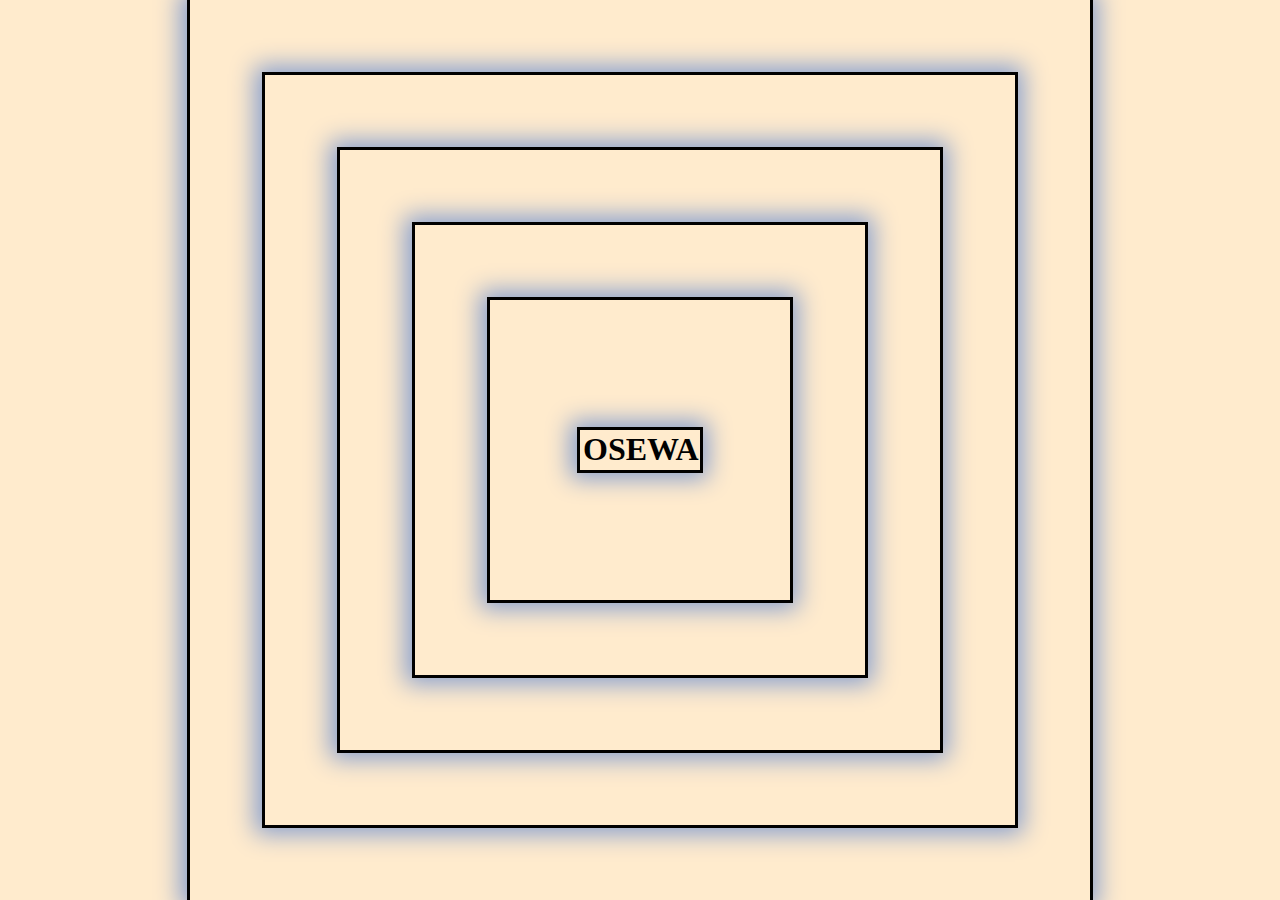
<file: index.html>
<!DOCTYPE html>
<html lang="en">
<head>
  <meta charset="UTF-8">
  <meta name="viewport" content="width=device-width, initial-scale=1.0">
  <title>Concentric Circles</title>
  <link rel="stylesheet" href="style.css">
</head>
<body>
    <div class="loading-screen">
      <div class="circle circle-1"><h1><a href="menu.html">OSEWA</a></h1></div>
        <div class="circle circle-2"></div>
        <div class="circle circle-3"></div>
        <div class="circle circle-4"></div>
        <div class="circle circle-5"></div>
        <div class="circle circle-6"></div>
      </div>
  
</body>
</html>
</file>
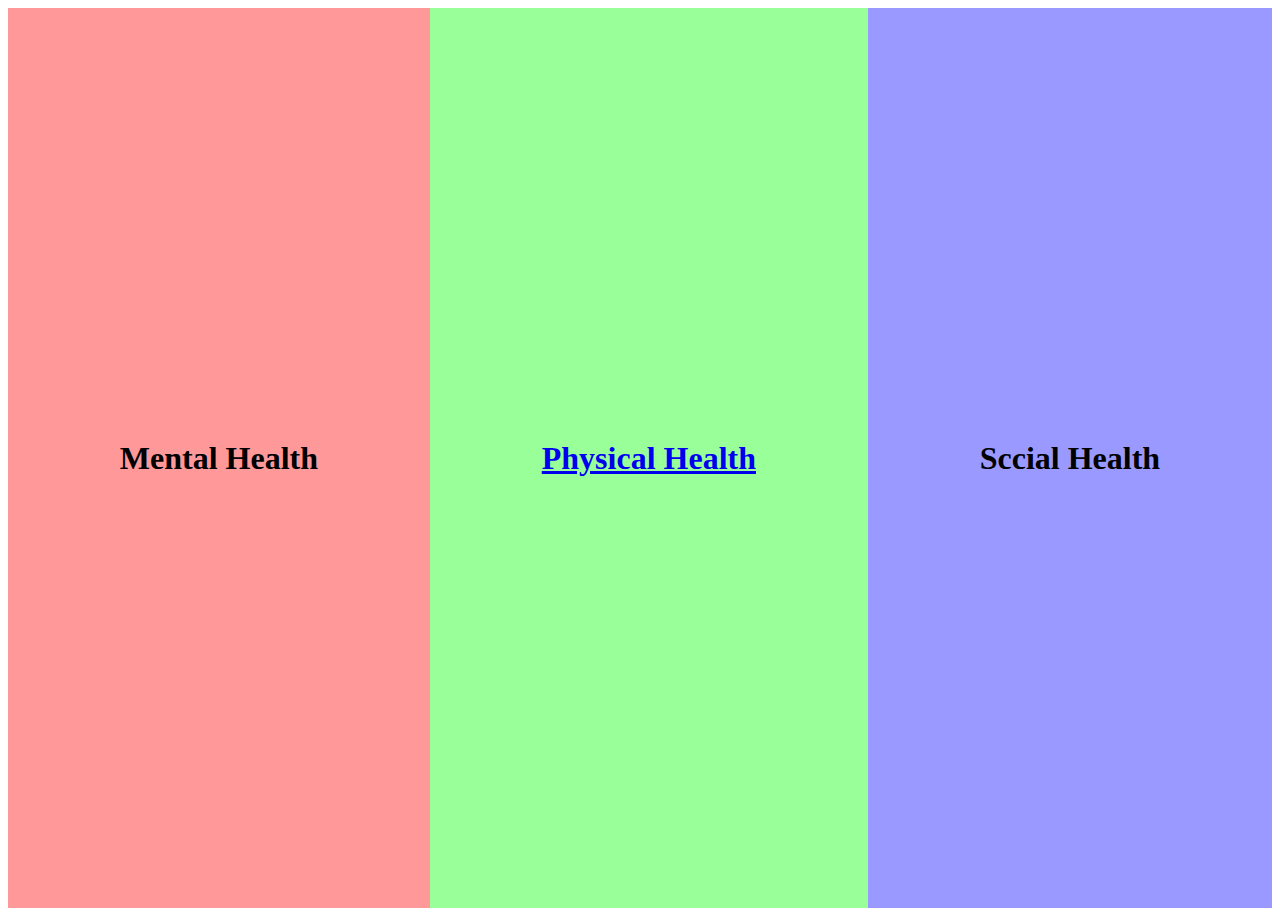
<file: menu.html>
<!DOCTYPE html>
<html lang="en">
<head>
    <meta charset="UTF-8">
    <meta name="viewport" content="width=device-width, initial-scale=1.0">
    <title>Document</title>
    <link rel="stylesheet" href="styleformenu.css">
</head>
<body>
    <div class="container">
        <div class="column" id="column1"><h1><a href="mental.html" style="text-decoration: none; color: black;">Mental Health</a></h1></div>
        <div class="column" id="column2"><h1><a href="physical.html">Physical Health</a></h1></div>
        <div class="column" id="column3"><h1>Sccial Health</h1></div>
    </div>
</body>
</html>
</file>
<file: style.css>
.loading-screen {
    position: fixed;
    top: 0;
    left: 0;
    width: 100%;
    height: 100%;
    background-color:blanchedalmond;
    display: flex;
    justify-content: center;
    align-items: center;
    
  }

  .circle{
    position: absolute;
    z-index: 1;
  }
  .circle-1{
    width: 120px;
    height: 40px;
    padding: 40 px;
    border: 3px solid black ;
    box-shadow: -1px 0px 23px 6px rgba(135,159,207,1);
    z-index: -5;
  }
  .circle-1 h1{
    position: absolute;
    left: 3px;
    top: -20px;
    z-index: -4;
  }
.circle-1 a{
  text-decoration: none;
  color: black;
}
  .circle-2{
    width: 300px;
    height: 300px;
    border: 3px solid black;
    box-shadow: -1px 0px 23px 6px rgba(135,159,207,1);
    animation: rotate 6s alternate infinite,blank 10s forwards;
    z-index: -6;
  }
  
  .circle-3{
    width: 450px;
    height: 450px;
    border: 3px solid black;
    box-shadow: -1px 0px 23px 6px rgba(135,159,207,1);
    animation: rotate 5s infinite,blank 10s forwards;
    z-index: -7;
  }
  .circle-4{
    width: 600px;
    height: 600px;
    border: 3px solid black;
    box-shadow: -1px 0px 23px 6px rgba(135,159,207,1);
    animation: rotate 4s alternate infinite,blank 10s forwards;
    z-index: -8;
  }
  
  .circle-5 {
    width: 750px;
    height: 750px;
    border: 3px solid black;
    box-shadow: -1px 0px 23px 6px rgba(135,159,207,1);

    animation: rotate 3s alternate infinite,blank 10s forwards;
    z-index: -9;
  }
  
  .circle-6{
    width: 900px;
    height: 900px;
    border: 3px solid black;
    box-shadow: -1px 0px 23px 6px rgba(135,159,207,1);
    
    animation: rotate 2s alternate infinite,blank 10s forwards;
    z-index: -10;
  }
  
  @keyframes rotate {
    0% {
      transform: rotate(0deg);
      border-radius: 100%;
    }
    100% {
      transform: rotate(360deg);
      border-radius:0%;
    }
  }
  @keyframes blank{
    to{
      opacity: 0;;
    }
  }
</file>
<file: styleformenu.css>
.container {
    display: flex;
    height: 100vh; /* Ensure the columns occupy the whole screen */
}

.column {
    flex-grow: 0.5; /* Equal width for all columns */
    transition: flex-grow 0.3s; /* Smooth transition for width changes */
}

.column:hover {
    flex-grow: 2; /* Increase width on hover */
}

.container:hover .column:not(:hover) {
    flex-grow: 0.5; /* Decrease width of other columns */
}

/* Add styles like background colors or borders as needed */
#column1 {
    background-color: #ff9999;
}

#column2 {
    background-color: #99ff99;
}

#column3 {
    background-color: #9999ff;
}

.column h1 {
    margin: 0; /* Remove default margin */
    text-align: center; /* Center text horizontally */
    line-height: 100vh; /* Center text vertically */
}
</file>
